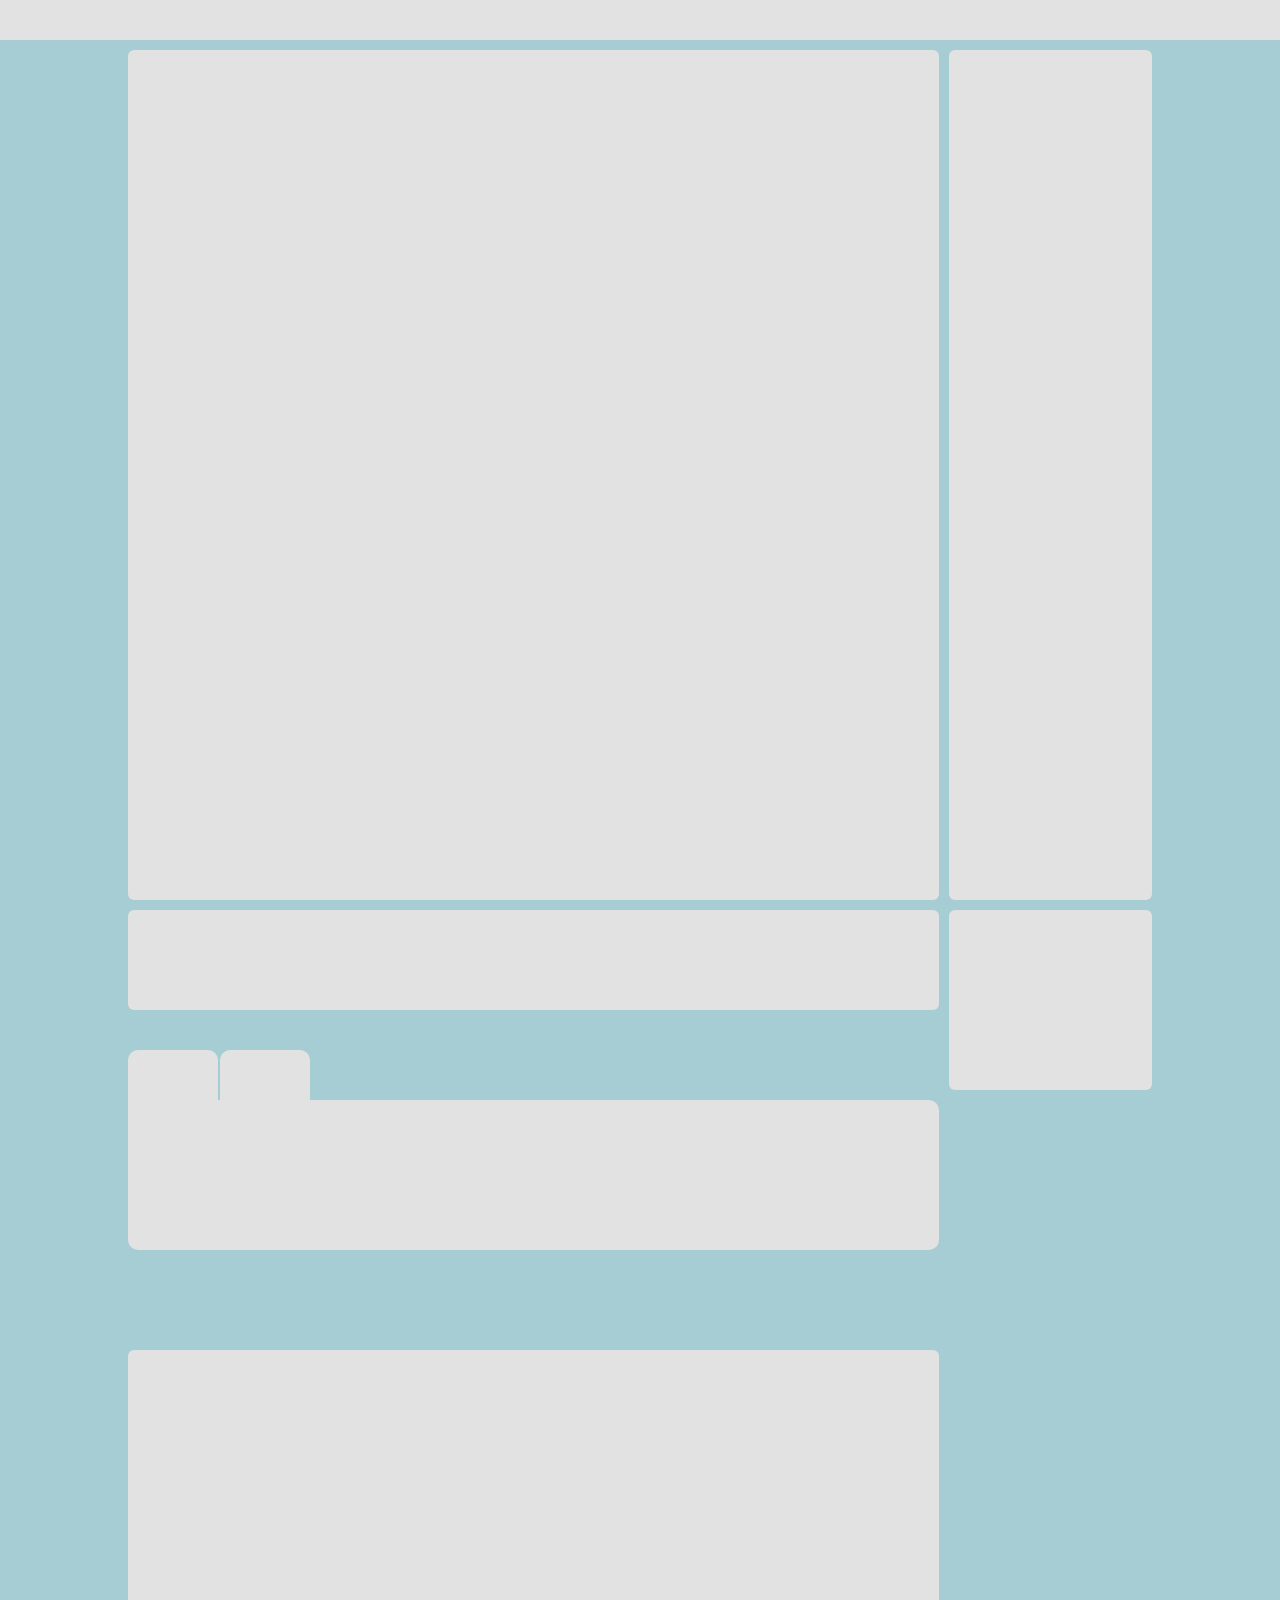
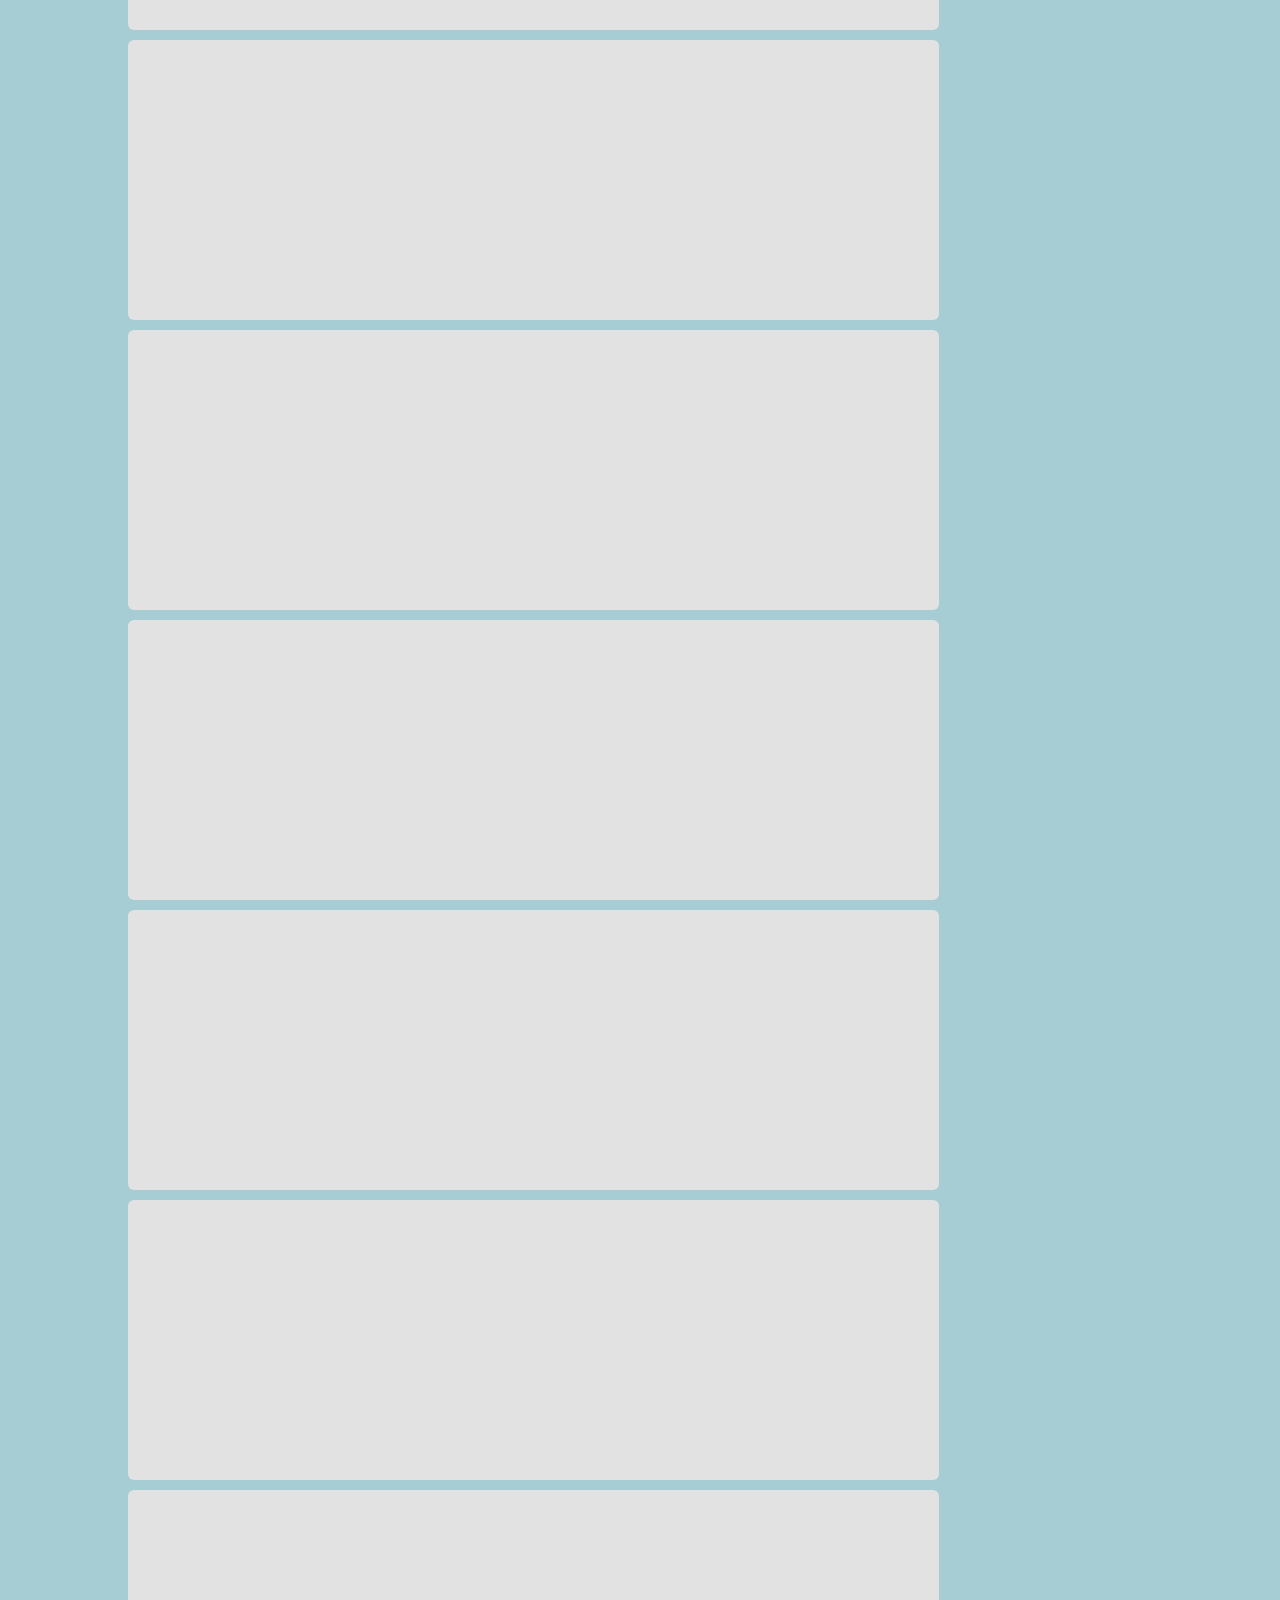
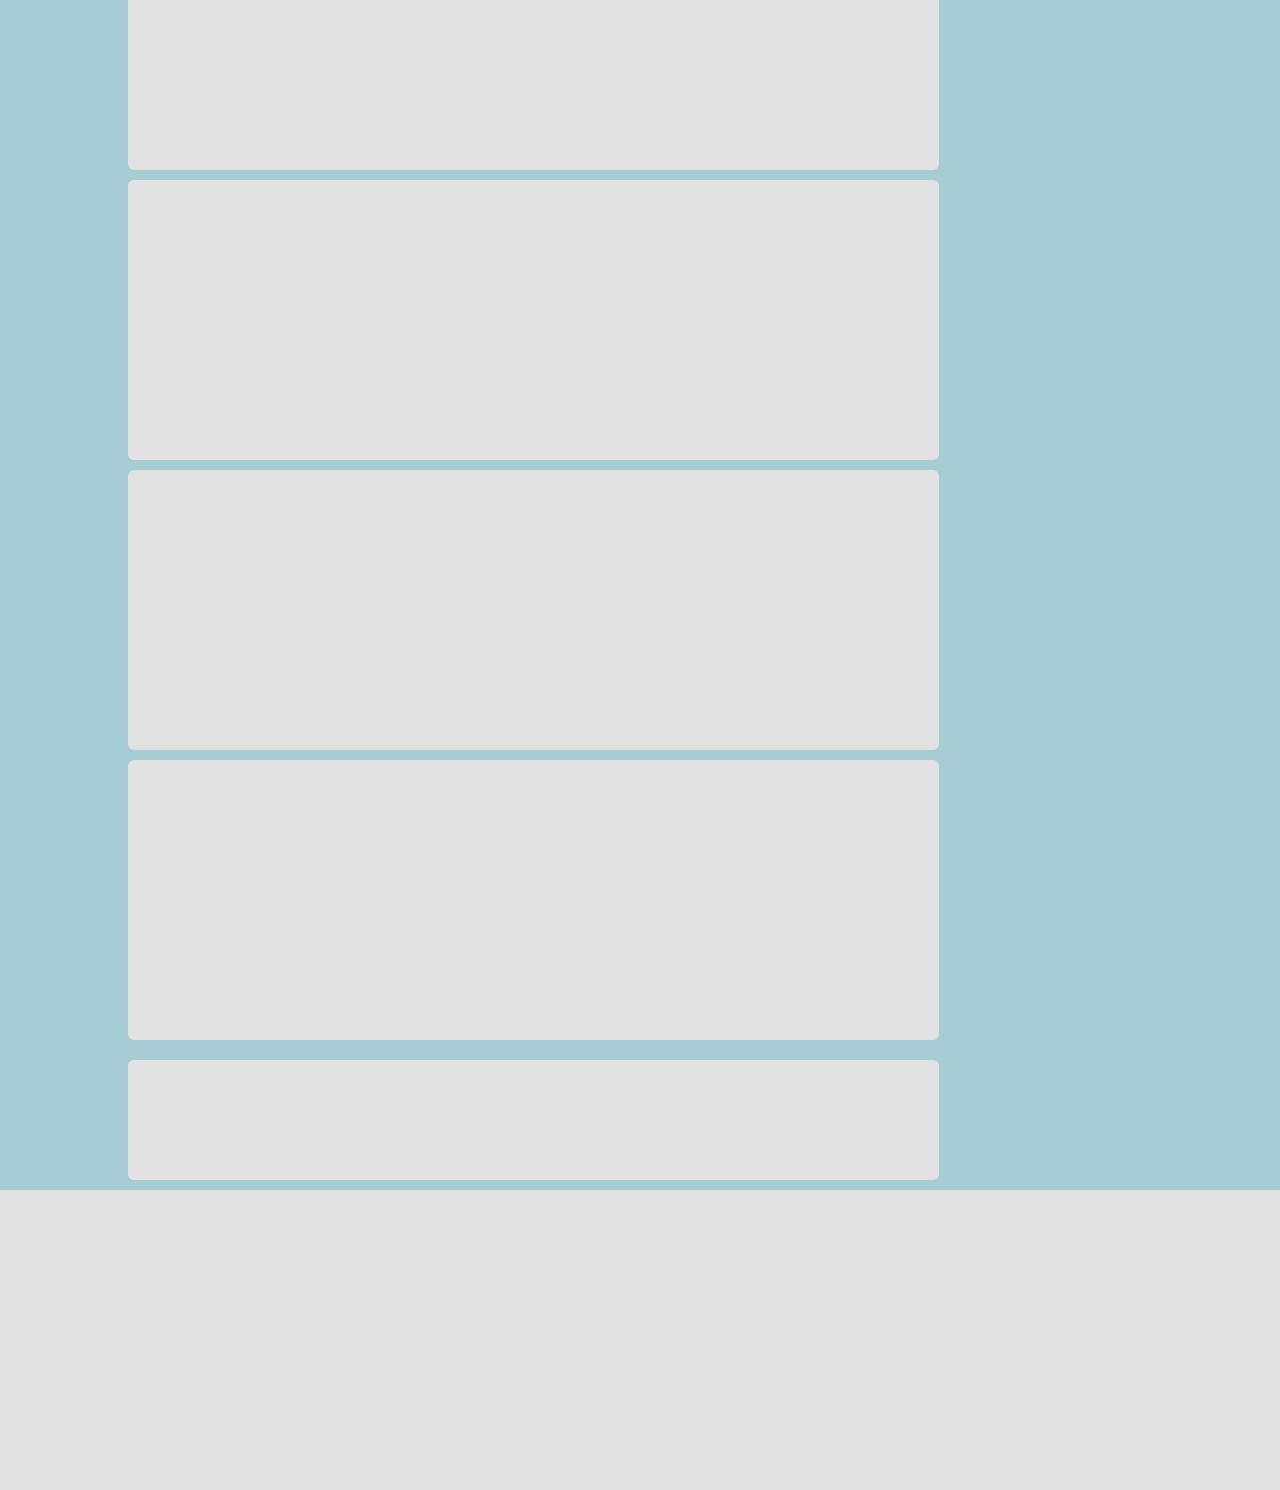
<file: index.html>
<!DOCTYPE html>
<html lang="zh-CN">
  <head>
    <meta charset="UTF-8" />
    <meta http-equiv="X-UA-Compatible" content="IE=edge" />
    <meta name="viewport" content="width=device-width, initial-scale=1.0" />
    <title>YiMenJe</title>
    <link rel="stylesheet" href="1.css" />
  </head>
  <body class="flex column">
    <!-- 上菜单 -->
    <div class="flex baiSe" style="height: 40px;"></div>
    <!-- 内容区所有 -->
    <div class="flex flex1 column">
    <!-- 内容区 -->
    <div style="margin-top: 10px;" class="flex1 flex column">
      <!-- 上半 -->
      <div style="height: 850px;" class="flex">
      <!-- 左 -->
      <div style="flex: 1;"></div>
      <!-- 中 -->
      <div style="flex: 8;" class="flex">
      <!-- z -->
      <div style="flex: 8;margin-right: 10px;" class="baiSe yuan"></div>
      <!-- y -->
      <div style="flex: 2;" class="baiSe yuan"></div>
      </div>
      <!-- 右 -->
      <div style="flex: 1;"></div></div>
    </div>
  <!-- 下内容区 -->
  <div class="flex flex1 column" style="margin-top: 10px;">
  <!-- 主播公告 -->
  <div style="height: 320px;" class="flex flex1">
      <!-- 左 -->
      <div style="flex: 1;"></div>
      <!-- 中 -->
      <div style="flex: 8;" class="flex">
      <!-- z -->
      <div style="flex: 8;margin-right: 10px;" class="flex column">
      <div style="height: 100px;" class="baiSe yuan"></div>
      <!-- 简介 -->
      <div style="margin-top: 40px;" class="flex flex1 column">
      <!-- s -->
      <div style="height: 50px;" class="flex">
      <!-- s z -->
      <div style="width: 90px;" class="baiSe yuanS"></div>
      <!-- s y -->
      <div style="width: 90px; margin-left: 2px;" class="baiSe yuanS"></div>
      </div>
      <!-- x -->
      <div class="baiSe" style="height: 150px; border-radius: 0 10px 10px 10px;"></div>
      </div>
      <!-- 动态 -->
      <div style="height: 70px; margin-top: 20px;"></div>
      <!--  -->
      <div style="height: 280px; margin-top: 10px;" class="baiSe yuan"></div>
      <div style="height: 280px; margin-top: 10px;" class="baiSe yuan"></div>
      <div style="height: 280px; margin-top: 10px;" class="baiSe yuan"></div>
      <div style="height: 280px; margin-top: 10px;" class="baiSe yuan"></div>
      <div style="height: 280px; margin-top: 10px;" class="baiSe yuan"></div>
      <div style="height: 280px; margin-top: 10px;" class="baiSe yuan"></div>
      <div style="height: 280px; margin-top: 10px;" class="baiSe yuan"></div>
      <div style="height: 280px; margin-top: 10px;" class="baiSe yuan"></div>
      <div style="height: 280px; margin-top: 10px;" class="baiSe yuan"></div>
      <div style="height: 280px; margin-top: 10px;" class="baiSe yuan"></div>
      <!-- 更多动态去 -->
      <div style="height: 120px; margin-top: 20px; margin-bottom: 10px;" class="baiSe yuan"></div>
      </div>
      <!-- y -->
      <div style="flex: 2; height: 180px;" class="baiSe yuan"></div>
      </div>
      <!-- 右 -->
      <div style="flex: 1;"></div>
  </div>
  </div>
  </div>
      <!--  -->
      <div style="height: 300px;" class="baiSe"></div>
    </div>
  </body>
</html>
</file>
<file: 1.css>
body {
  margin: 0;
  background-color: rgb(166, 205, 212);
}
/* * {
  border: 1px solid black;
} */
.flex {
  display: flex;
}
.baiSe {
  background-color: rgb(226, 226, 226);
}
.flex1 {
  flex: 1;
}
.column {
  flex-direction: column;
}
.yuan {
  border-radius: 6px 6px 6px 6px;
}
.yuanS {
  border-radius: 10px 10px 0 0;
}
.yuanX {
  border-radius: 0 0 10px 10px;
}
</file>
